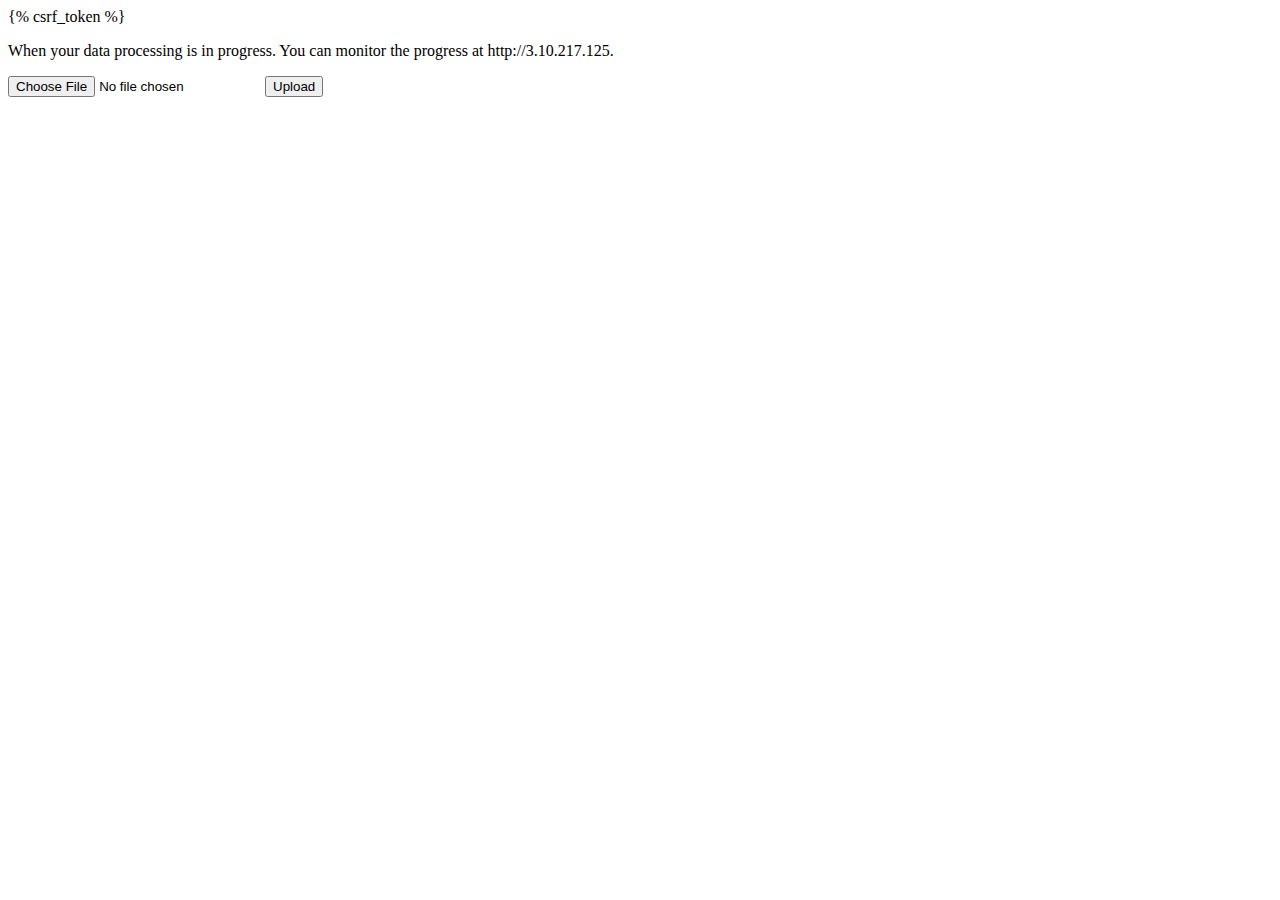
<file: feedback_infer_dj/upload_essay/templates/upload.html>
<!DOCTYPE html>
<html lang="en">
<head>
    <meta charset="UTF-8">
    <title>Upload CSV</title>
</head>
<body>
    <form id="upload-form" method="post" enctype="multipart/form-data">
        {% csrf_token %}
        <p id="processing-message">When your data processing is in progress. You can monitor the progress at <a id="monitor-link">http://3.10.217.125</a>.</p>
        <input type="file" name="csv_file">
        <button type="submit">Upload</button>
        <p id="error-message" style="display: none; color: red;"></p>
    </form>
    <div id="table-container"></div>
    <script>
        document.getElementById('upload-form').addEventListener('submit', function(event) {
            event.preventDefault();  // Blocking default form submission behavior
            var formData = new FormData(this);
            fetch('/upload_csv/', {
                method: 'POST',
                body: formData
            }).then(function(response) {
                return response.json();
            }).then(function (data){
                if (data.status == 'success') {
                    document.getElementById('table-container').innerHTML = data.html_table;
                } else {
                    document.getElementById('error-message').innerText = 'Error uploading CSV file: ' + data.error;
                    document.getElementById('error-message').style.display = 'block';
                }
            }).catch(function(error) {
                console.error('Error:', error);
            });
        });
    </script>
</body>
</html>
</file>
